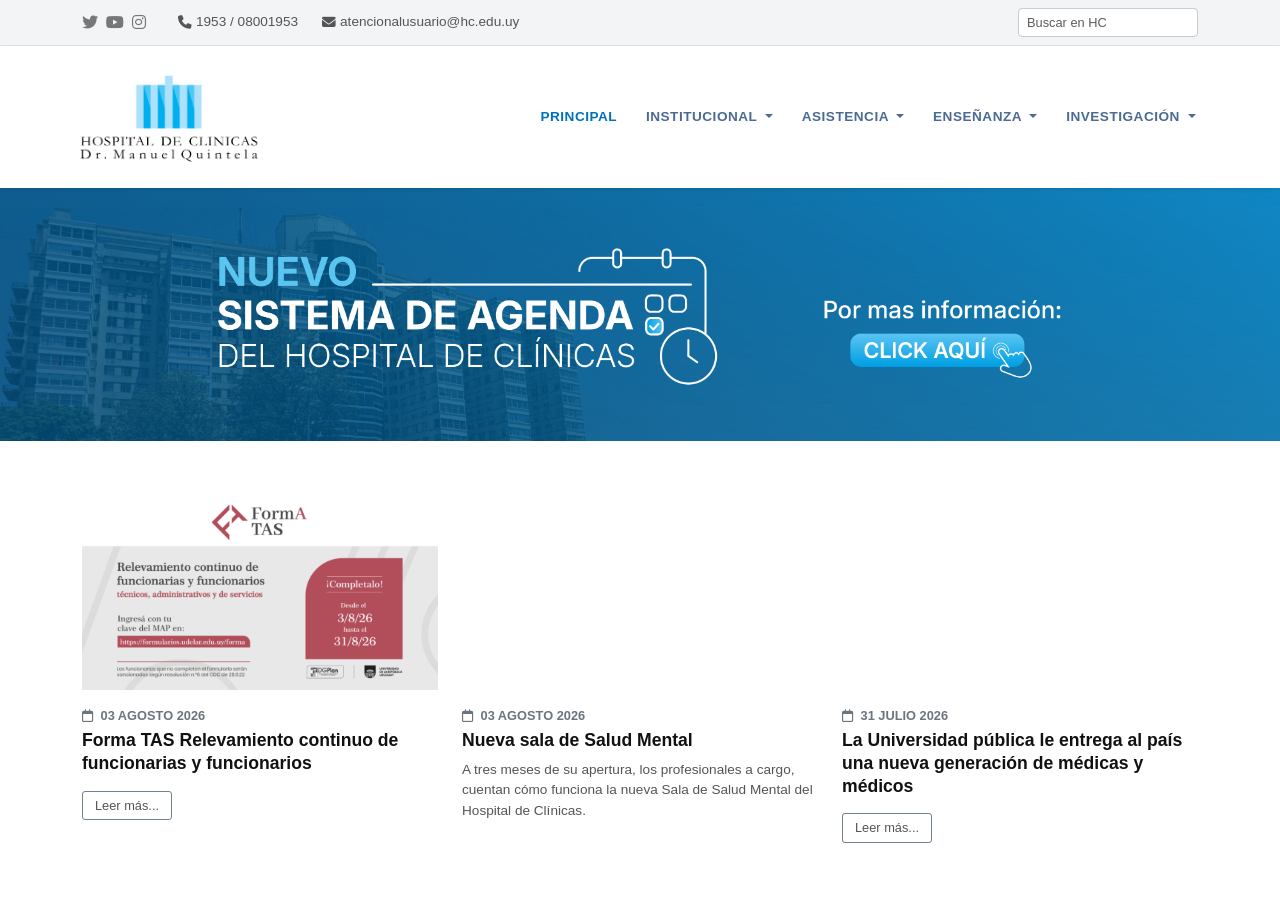
<file: index.html>
<!DOCTYPE html>
<html lang="es">
<head>
    <meta charset="UTF-8">
    <meta name="viewport" content="width=device-width, initial-scale=1.0">
    <title>Principal</title>
    <link href="https://cdn.jsdelivr.net/npm/bootstrap@5.3.3/dist/css/bootstrap.min.css" rel="stylesheet">
    <link rel="stylesheet" href="https://cdnjs.cloudflare.com/ajax/libs/font-awesome/6.4.0/css/all.min.css">
    <link rel="stylesheet" href="estilo.css">
    <link rel="icon" type="image/png" href="icon.png">
</head>
<body>

<div class="top-bar py-2 border-bottom">
    <div class="container d-flex flex-wrap justify-content-between align-items-center">
        
        <div class="d-flex align-items-center gap-3">
            <div class="top-social d-flex gap-2 me-3">
                <a href="https://x.com/hcmquintela" target="_blank" aria-label="Twitter"><i class="fa-brands fa-twitter"></i></a>
                <a href="https://www.youtube.com/user/CETECIHCURUGUAY" target="_blank" aria-label="YouTube"><i class="fa-brands fa-youtube"></i></a>
                <a href="https://www.instagram.com/clinicas_uy" target="_blank" aria-label="Instagram"><i class="fa-brands fa-instagram"></i></a>
            </div>

            <div class="top-info d-flex align-items-center gap-1">
                <i class="fa-solid fa-phone"></i>
                <a href="tel:1953">1953 / 08001953</a>
            </div>

            <div class="top-info d-flex align-items-center gap-1 ms-2">
                <i class="fa-solid fa-envelope"></i>
                <a href="mailto:atencionalusuario@hc.edu.uy">atencionalusuario@hc.edu.uy</a>
            </div>
        </div>

        <div class="top-search">
            <form action="#" method="GET">
                <input type="text" class="form-control form-control-sm" placeholder="Buscar en HC">
            </form>
        </div>

    </div>
</div>

    <header class="bg-white py-2 shadow-sm sticky-top">
        <nav class="navbar navbar-expand-lg navbar-light container">
            <a class="navbar-brand" href="index.html">
                <img src="logo_clinicas.png" alt="Hospital de Clínicas Dr. Manuel Quintela">
            </a>

            <button class="navbar-toggler" type="button" data-bs-toggle="collapse" data-bs-target="#navMenu">
                <span class="navbar-toggler-icon"></span>
            </button>

            <div class="collapse navbar-collapse" id="navMenu">
                <ul class="navbar-nav ms-auto mb-2 mb-lg-0">
                    <li class="nav-item">
                        <a class="nav-link active" href="#">PRINCIPAL</a>
                    </li>
                    <li class="nav-item dropdown">
                        <a class="nav-link dropdown-toggle" href="#" role="button" data-bs-toggle="dropdown">
                            INSTITUCIONAL
                        </a>
                        <ul class="dropdown-menu">
                            <li><a class="dropdown-item" href="#">Autoridades</a></li>
                            <li><a class="dropdown-item" href="#">Historia</a></li>
                        </ul>
                    </li>
                    <li class="nav-item dropdown">
                        <a class="nav-link dropdown-toggle" href="#" role="button" data-bs-toggle="dropdown">
                            ASISTENCIA
                        </a>
                        <ul class="dropdown-menu">
                            <li><a class="dropdown-item" href="#">Servicios Médicos</a></li>
                            <li><a class="dropdown-item" href="#">Agendas y Citas</a></li>
                            <li><a class="dropdown-item" href="tratamientos_medicos.html">Tratamientos Médicos</a></li>
                        </ul>
                    </li>
                    <li class="nav-item dropdown">
                        <a class="nav-link dropdown-toggle" href="#" role="button" data-bs-toggle="dropdown">
                            ENSEÑANZA
                        </a>
                        <ul class="dropdown-menu">
                            <li><a class="dropdown-item" href="#">Pregrado</a></li>
                            <li><a class="dropdown-item" href="#">Posgrado</a></li>
                        </ul>
                    </li>
                    <li class="nav-item dropdown">
                        <a class="nav-link dropdown-toggle" href="#" role="button" data-bs-toggle="dropdown">
                            INVESTIGACIÓN
                        </a>
                        <ul class="dropdown-menu">
                            <li><a class="dropdown-item" href="#">Proyectos</a></li>
                        </ul>
                    </li>
                </ul>
            </div>
        </nav>
    </header>

    <section class="banner-container">
        <a href="#">
            <img src="banner.png" alt="Nuevo Sistema de Agenda del Hospital de Clínicas - Por más información CLICK AQUÍ">
        </a>
    </section>

    <main class="container my-5">
        <div class="row g-4">

            <div class="col-md-4">
                <div class="card h-100 news-card">
                    <img src="forma-tas.png" class="card-img-top rounded-0" alt="FormA TAS">
                    <div class="card-body px-0 pt-3">
                        <div class="news-date mb-1">
                            <i class="fa-regular fa-calendar me-1"></i> 03 AGOSTO 2026
                        </div>
                        <h5 class="news-title mb-3">Forma TAS Relevamiento continuo de funcionarias y funcionarios</h5>
                        <a href="#" class="btn-outline-custom">Leer más...</a>
                    </div>
                </div>
            </div>

            <div class="col-md-4">
                <div class="card h-100 news-card">
                    <div class="ratio ratio-16x9">
                        <iframe src="https://www.youtube.com/embed/dQw4w9WgXcQ" title="Nueva sala de Salud Mental" allowfullscreen></iframe>
                    </div>
                    <div class="card-body px-0 pt-3">
                        <div class="news-date mb-1">
                            <i class="fa-regular fa-calendar me-1"></i> 03 AGOSTO 2026
                        </div>
                        <h5 class="news-title mb-2">Nueva sala de Salud Mental</h5>
                        <p class="news-excerpt mb-0">
                            A tres meses de su apertura, los profesionales a cargo, cuentan cómo funciona la nueva Sala de Salud Mental del Hospital de Clínicas.
                        </p>
                    </div>
                </div>
            </div>

            <div class="col-md-4">
                <div class="card h-100 news-card">
                    <div class="ratio ratio-16x9">
                        <iframe src="https://www.youtube.com/embed/dQw4w9WgXcQ" title="La Universidad pública" allowfullscreen></iframe>
                    </div>
                    <div class="card-body px-0 pt-3">
                        <div class="news-date mb-1">
                            <i class="fa-regular fa-calendar me-1"></i> 31 JULIO 2026
                        </div>
                        <h5 class="news-title mb-3">La Universidad pública le entrega al país una nueva generación de médicas y médicos</h5>
                        <a href="#" class="btn-outline-custom">Leer más...</a>
                    </div>
                </div>
            </div>

        </div>
    </main>

    <script src="https://cdn.jsdelivr.net/npm/bootstrap@5.3.3/dist/js/bootstrap.bundle.min.js"></script>
</body>
</html>
</file>
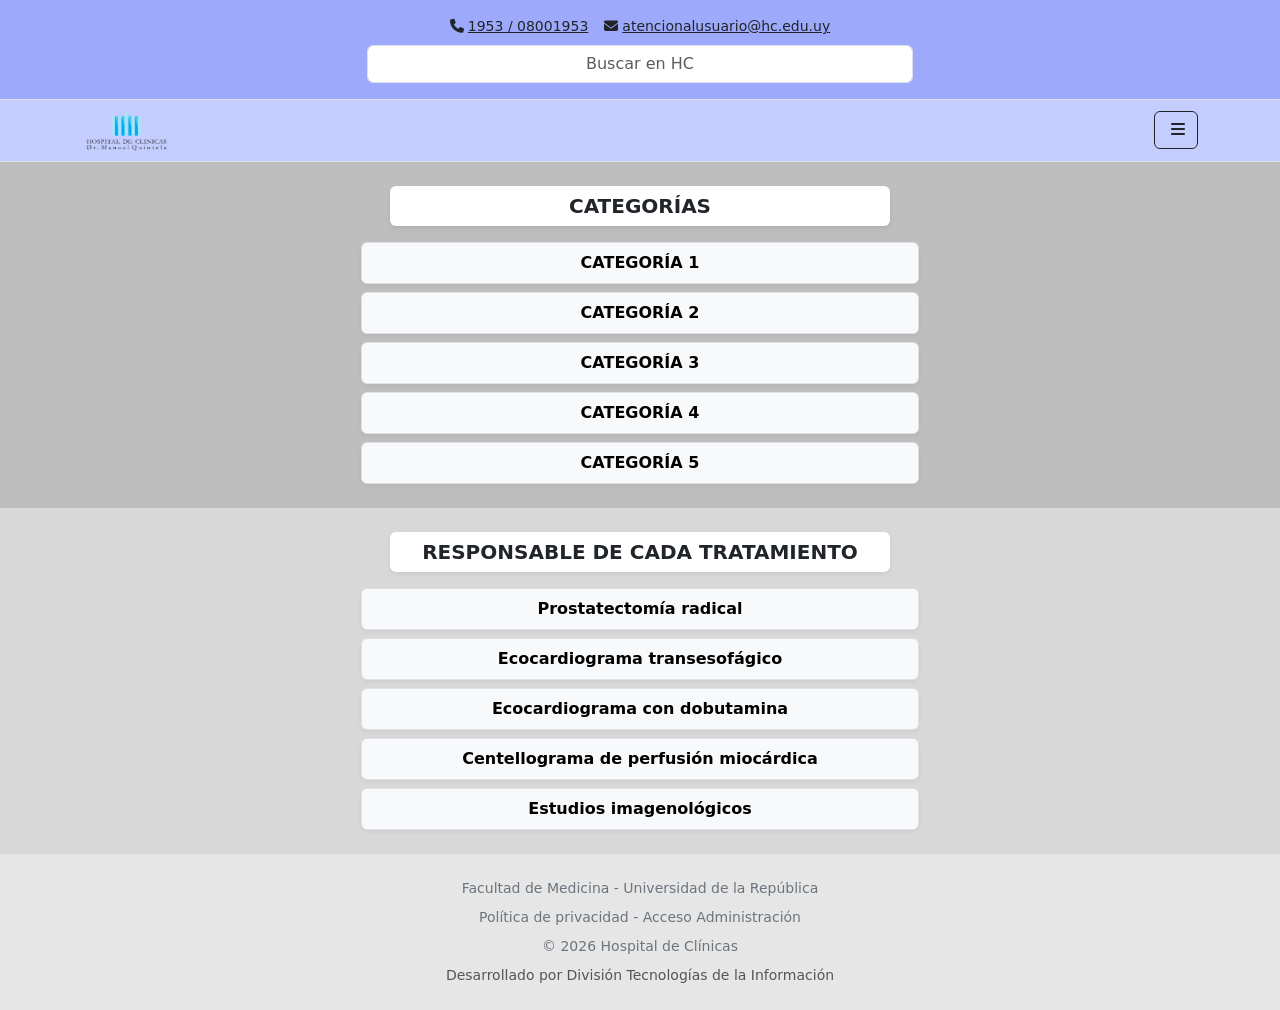
<file: tratamientos_medicos.html>
<!DOCTYPE html>
<html lang="es">
<head>
    <meta charset="UTF-8">
    <meta name="viewport" content="width=device-width, initial-scale=1.0">
    <title>Tratamientos medicos</title>
    <link href="https://cdn.jsdelivr.net/npm/bootstrap@5.3.3/dist/css/bootstrap.min.css" rel="stylesheet">
    <link rel="stylesheet" href="https://cdnjs.cloudflare.com/ajax/libs/font-awesome/6.4.0/css/all.min.css">
    <link rel="stylesheet" href="estilo_TM.css">
    <link rel="icon" type="image/png" href="icon.png">
</head>
<body>

    <section class="top-section text-center py-3">
        <div class="container">
            <div class="d-flex justify-content-center gap-3 mb-2 small">
                <a href="tel:1953" class="text-dark"><i class="fa-solid fa-phone me-1"></i>1953 / 08001953</a>
                <a href="mailto:atencionalusuario@hc.edu.uy" class="text-dark"><i class="fa-solid fa-envelope me-1"></i>atencionalusuario@hc.edu.uy</a>
            </div>
            
            <div class="row justify-content-center mt-2">
                <div class="col-10 col-md-6">
                    <form action="#" method="GET">
                        <input type="text" class="form-control text-center" placeholder="Buscar en HC">
                    </form>
                </div>
            </div>
        </div>
    </section>

    <header class="header-section border-top border-bottom py-2">
        <div class="container d-flex justify-content-between align-items-center">
            <a class="navbar-brand" href="#">
                <img src="logo_clinicas.png" alt="Hospital de Clínicas" class="img-fluid logo-img">
            </a>

            <button class="btn btn-outline-dark" type="button" data-bs-toggle="collapse" data-bs-target="#menuNavegacion"><i class="fa-solid fa-bars ms-1"></i>
            </button>
        </div>

        <div class="collapse container mt-2" id="menuNavegacion">
            <ul class="nav flex-column text-center bg-white p-3 rounded shadow-sm">
                <li class="nav-item"><a class="nav-link text-dark" href="index.html">PRINCIPAL</a></li>
                <li class="nav-item"><a class="nav-link text-dark" href="#">INSTITUCIONAL</a></li>
                <li class="nav-item"><a class="nav-link text-dark fw-bold" href="#">ASISTENCIA</a></li>
                <li class="nav-item"><a class="nav-link text-dark" href="#">ENSEÑANZA</a></li>
                <li class="nav-item"><a class="nav-link text-dark" href="#">INVESTIGACIÓN</a></li>
            </ul>
        </div>
    </header>

    <section class="categories-section py-4 text-center">
        <div class="container">
            <div class="section-title bg-white py-2 mb-3 shadow-sm rounded">
                <h5 class="m-0 fw-bold">CATEGORÍAS</h5>
            </div>
            
            <div class="d-grid gap-2 col-10 col-md-6 mx-auto">
                <a href="#" class="btn btn-light border py-2 fw-semibold">CATEGORÍA 1</a>
                <a href="#" class="btn btn-light border py-2 fw-semibold">CATEGORÍA 2</a>
                <a href="#" class="btn btn-light border py-2 fw-semibold">CATEGORÍA 3</a>
                <a href="#" class="btn btn-light border py-2 fw-semibold">CATEGORÍA 4</a>
                <a href="#" class="btn btn-light border py-2 fw-semibold">CATEGORÍA 5</a>
            </div>
        </div>
    </section>

    <section class="treatments-section py-4 text-center">
        <div class="container">
            <div class="section-title bg-white py-2 mb-3 shadow-sm rounded">
                <h5 class="m-0 fw-bold">RESPONSABLE DE CADA TRATAMIENTO</h5>
            </div>

            <div class="d-grid gap-2 col-10 col-md-6 mx-auto">
                <a href="#" class="btn btn-light border py-2 fw-semibold">Prostatectomía radical</a>
                <a href="#" class="btn btn-light border py-2 fw-semibold">Ecocardiograma transesofágico</a>
                <a href="#" class="btn btn-light border py-2 fw-semibold">Ecocardiograma con dobutamina</a>
                <a href="#" class="btn btn-light border py-2 fw-semibold">Centellograma de perfusión miocárdica</a>
                <a href="#" class="btn btn-light border py-2 fw-semibold">Estudios imagenológicos</a>
            </div>
        </div>
    </section>

    <footer class="footer-section py-4 text-center">
        <div class="container small text-secondary">
            <p class="mb-2">Facultad de Medicina - Universidad de la República</p>
            <p class="mb-2">
                <a href="#" class="text-secondary text-decoration-none">Política de privacidad</a> - 
                <a href="#" class="text-secondary text-decoration-none">Acceso Administración</a>
            </p>
            <p class="mb-2">© 2026 Hospital de Clínicas</p>
            <p class="mb-0 text-muted">Desarrollado por División Tecnologías de la Información</p>
        </div>
    </footer>

    <script src="https://cdn.jsdelivr.net/npm/bootstrap@5.3.3/dist/js/bootstrap.bundle.min.js"></script>
</body>
</html>
</file>
<file: estilo.css>
body {
            font-family: 'Segoe UI', Arial, sans-serif;
            color: #333;
            background-color: #ffffff;
        }

        .navbar-brand img {
            max-height: 100px;
            width: auto;
        }

        .nav-link {
            color: #4b6b94 !important;
            font-size: 0.85rem;
            font-weight: 600;
            letter-spacing: 0.5px;
            text-transform: uppercase;
            padding-left: 0.9rem !important;
            padding-right: 0.9rem !important;
        }

        .nav-link.active {
            color: #0072bc !important;
        }

        @media (min-width: 992px) {
            .navbar .nav-item.dropdown:hover .dropdown-menu {
                display: block;
                margin-top: 0;
            }
        }

        .dropdown-menu {
            border: none;
            box-shadow: 0 4px 15px rgba(0,0,0,0.1);
            border-radius: 4px;
        }

        .dropdown-item {
            font-size: 0.85rem;
            color: #4b6b94;
        }

        .banner-container img {
            width: 100%;
            height: auto;
            display: block;
        }

        .news-card {
            border: none;
            background: transparent;
        }

        .news-date {
            font-size: 0.8rem;
            color: #6c757d;
            font-weight: 600;
            text-transform: uppercase;
        }

        .news-title {
            font-size: 1.1rem;
            font-weight: 700;
            color: #111;
            line-height: 1.3;
        }

        .news-excerpt {
            font-size: 0.85rem;
            color: #555;
        }

        .btn-outline-custom {
            border: 1px solid #708090;
            color: #555;
            font-size: 0.8rem;
            padding: 4px 12px;
            border-radius: 3px;
            background: white;
            text-decoration: none;
            display: inline-block;
        }

        .btn-outline-custom:hover {
            background: #e9ecef;
            color: #222;
        }

    .top-bar {
    background-color: #f2f4f6;
    font-size: 0.85rem;
    color: #555;
        }

    .top-bar a {
    color: #555;
    text-decoration: none;
    transition: color 0.2s;
}

.top-bar a:hover {
    color: #0072bc;
}

.top-social a {
    font-size: 1rem;
    color: #777;
}

.top-search input {
    border-radius: 4px;
    border: 1px solid #ccc;
    padding: 2px 8px;
    font-size: 0.8rem;
    width: 180px;
}

.top-search input:focus {
    border-color: #0072bc;
    box-shadow: none;
}
</file>
<file: estilo_TM.css>
.top-section {
    background-color: #9daafb;
}

.header-section {
    background-color: #c4cefe;
}

.logo-img {
    max-height: 45px;
}

.categories-section {
    background-color: #bebebe;
}

.treatments-section {
    background-color: #d8d8d8;
}

.footer-section {
    background-color: #e6e6e6;
}

.section-title {
    max-width: 500px;
    margin: 0 auto;
}

.btn-light {
    background-color: #f8f9fa;
    box-shadow: 0 2px 4px rgba(0,0,0,0.05);
}

.btn-light:hover {
    background-color: #e2e6ea;
}
</file>
